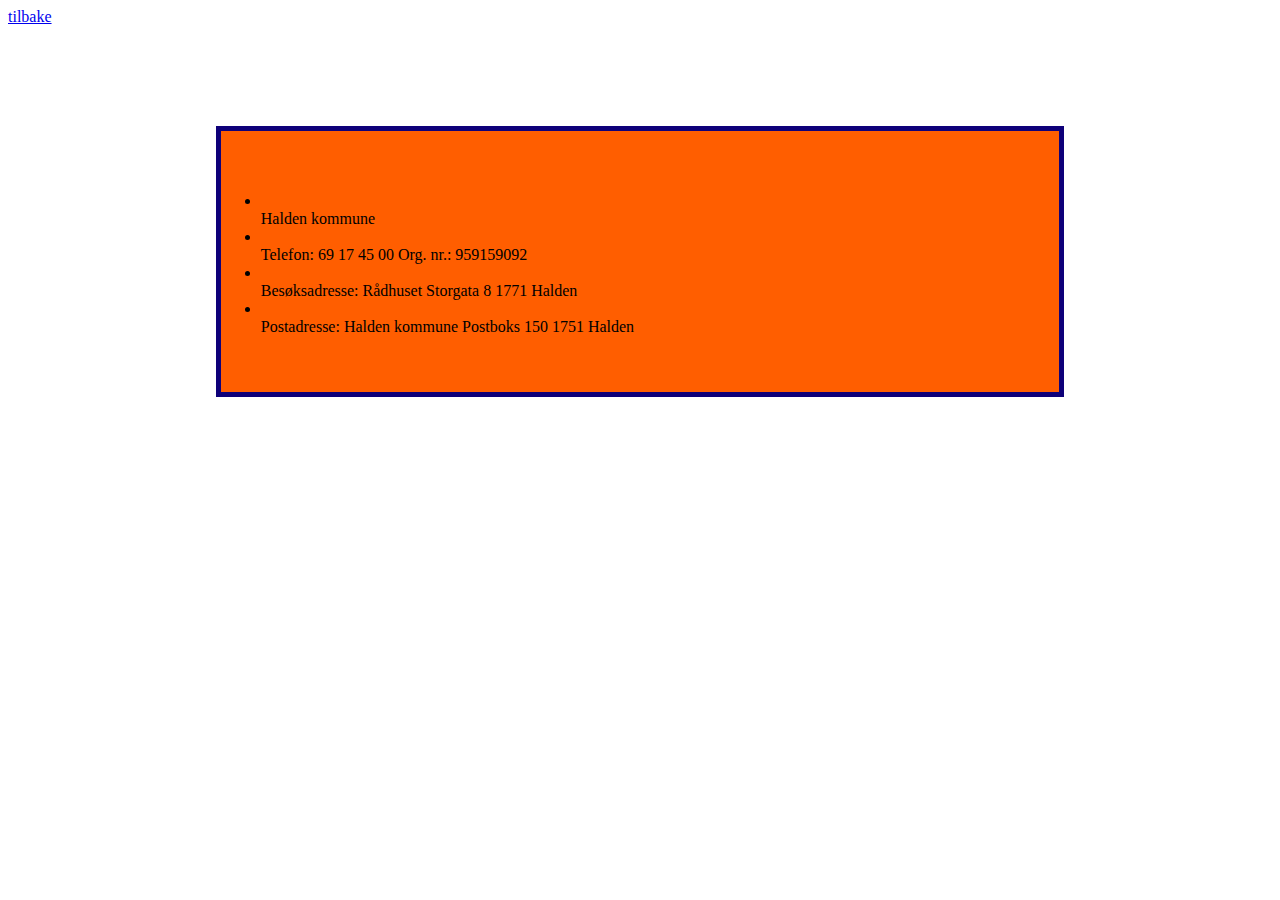
<file: 3.html>
<!doctype html>
<html lang="no">

<head> 
  <title> side 1 </title>
  <meta charset="utf-8">
<style>
   #hoved {
   width: 60%;                /* bredde: 60 % av vinduet */
    margin: 100px auto;        /* 100 px over elementet, auto midtstiller det */
    padding: 40px;             /* luft mellom kantlinjene og innholdet */
    background-color: rgb(255, 94, 0);   /* hvit bakgrunnsfarge */
    border: 5px solid #0e0079; /* grå kantlinje */
  }
  body {
  background-color: #ffffff;   /*bakgrunns farge*/
  font-family: Georgia, serif; /*skrift*/
}
</style>
</head> 
<body>


  <a href=1.html>tilbake</a>




    <div id="hoved">
    <h1>
    </h1>
  
    <h1>
    </h1>

    <h2>  </h2>
    <p> </p> 
  


    
    



      


      <p>
        <li></li>Halden kommune <li></li>
        Telefon: 69 17 45 00 Org. nr.: 959159092 <li></li>
        Besøksadresse: Rådhuset Storgata 8 1771 Halden <li></li>
        Postadresse: Halden kommune Postboks 150 1751 Halden 
         
      </p> 

     



    </div>
</body>
</html>
</file>
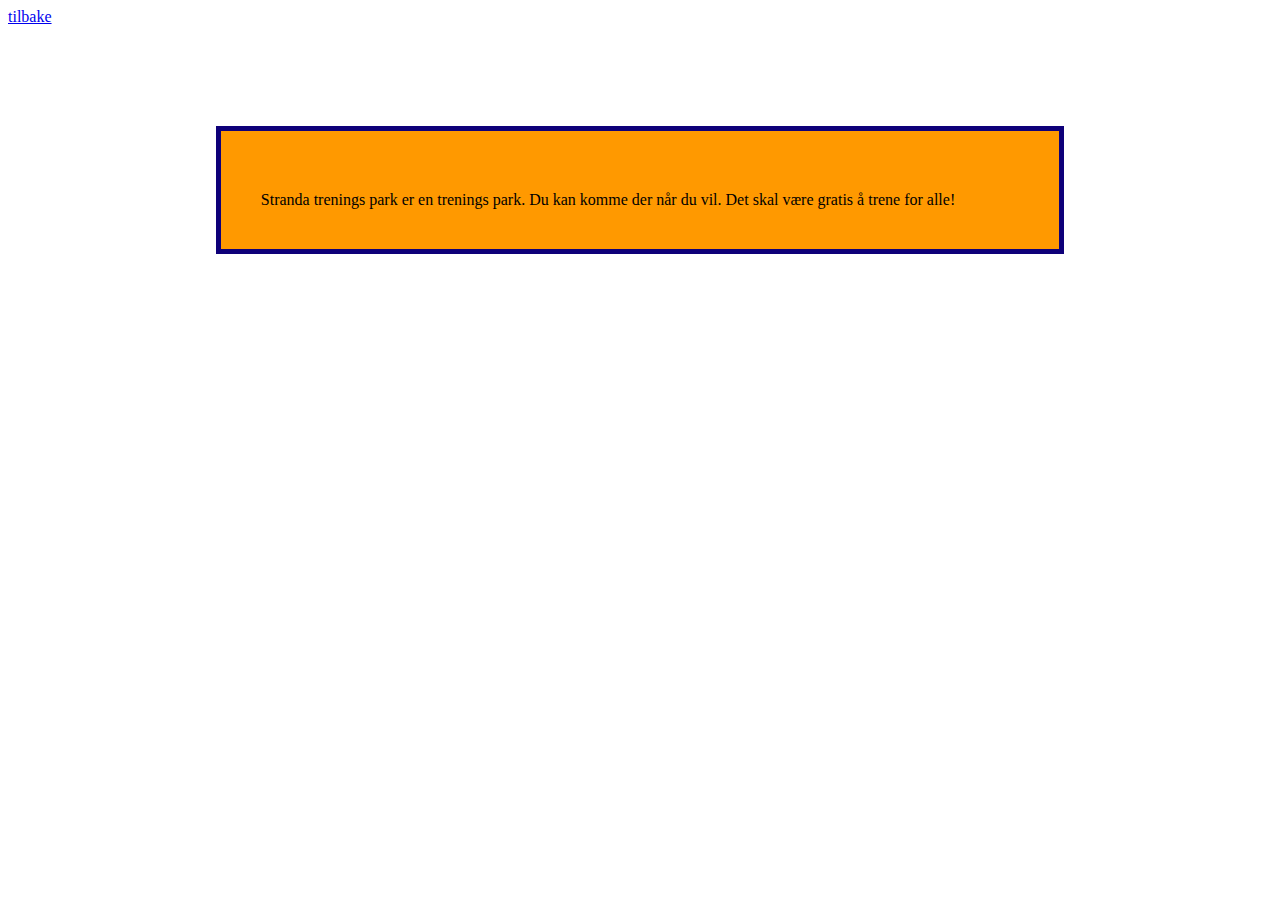
<file: 4.html>
<!doctype html>
<html lang="no">

<head> 
  <title> side 1 </title>
  <meta charset="utf-8">
<style>
   #hoved {
   width: 60%;                /* bredde: 60 % av vinduet */
    margin: 100px auto;        /* 100 px over elementet, auto midtstiller det */
    padding: 40px;             /* luft mellom kantlinjene og innholdet */
    background-color: rgb(255, 153, 0);   /* hvit bakgrunnsfarge */
    border: 5px solid #0e0079; /* grå kantlinje */
  }
  body {
  background-color: #ffffff;   /*bakgrunns farge*/
  font-family: Georgia, serif; /*skrift*/
}
</style>
</head> 
<body>


  <a href=1.html>tilbake</a>




    <div id="hoved">


    <h2>  </h2>
    <p> </p> 

      <a>
        Stranda trenings park er en trenings park. Du kan komme der når du vil. Det skal være gratis å trene for alle!     
      </a> 

     



    </div>
</body>
</html>
</file>
